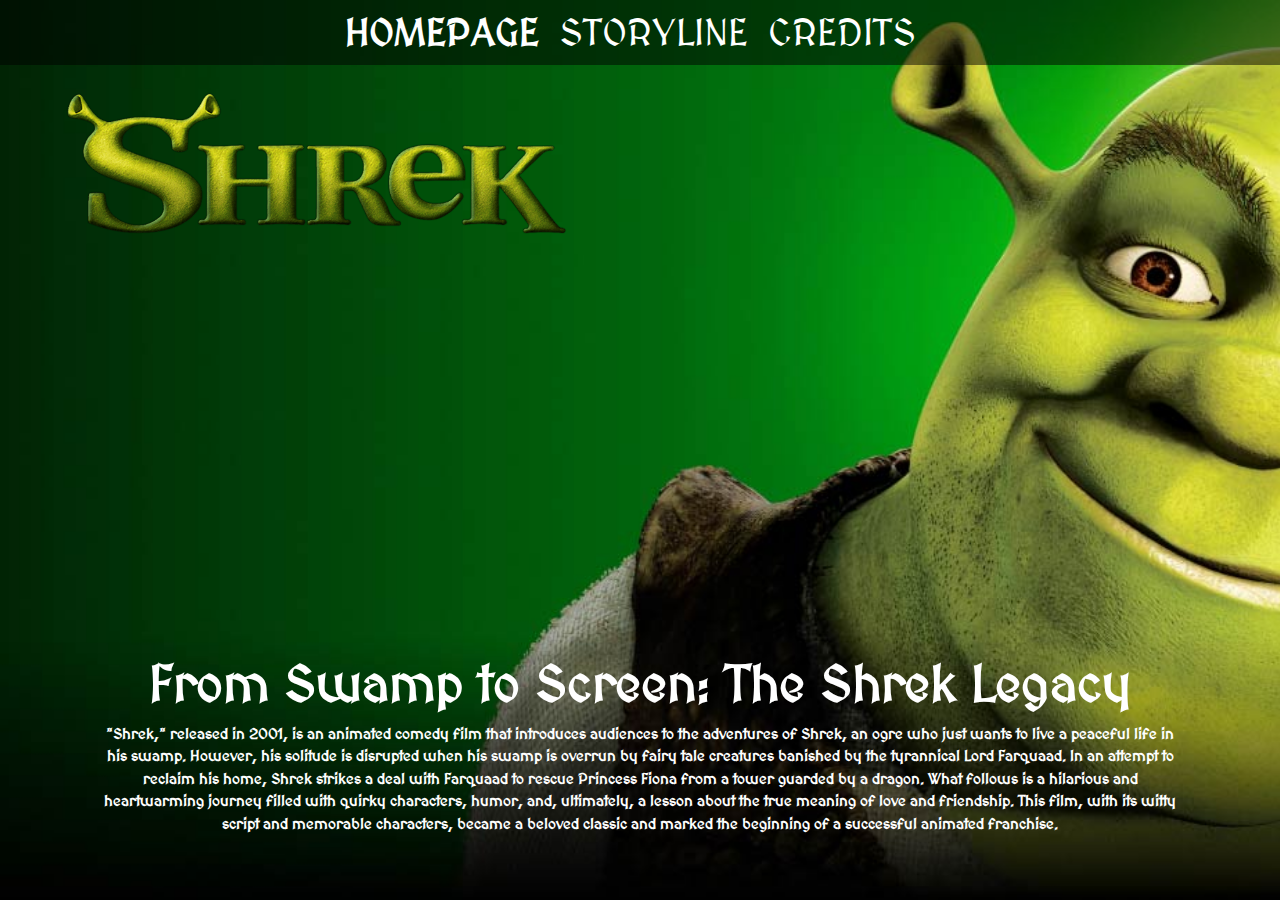
<file: index.html>
<!DOCTYPE html>
<html lang="en">
<head>
    <link rel="stylesheet" href="style.css">
    <meta charset="UTF-8">
    <meta name="viewport" content="width=device-width, initial-scale=1.0">
    <title>Shrek</title>
    <link rel="preconnect" href="https://fonts.googleapis.com">
    <link rel="preconnect" href="https://fonts.gstatic.com" crossorigin>
    <link href="https://fonts.googleapis.com/css2?family=MedievalSharp&family=Sometype+Mono&display=swap" rel="stylesheet">
</head>
<body>
  <header class="nav">
    <a class="selectedb" href="">HOMEPAGE</a>
    <a href="storyline1.html">STORYLINE</a>
    <a href="credits.html">CREDITS</a>
    <div class="div1">
      <a id="menub" class="phonemenubutton" href="javascript:click()">⬇</a>
    </div>
    <div id="menu" class="collapsablemenu">
      <a class="selectedb" href="">HOMEPAGE</a>
      <a href="storyline1.html">STORYLINE</a>
      <a href="credits.html">CREDITS</a>
    </div>
  </header>
        
        <div class="divider1">
          <img class="logo1" src="images/shreklogo.png" alt="LOGO" height="200em">
          <div class="title">
            <h1 class="title1">From Swamp to Screen: The Shrek Legacy</h1>
            <h1 class="desc">"Shrek," released in 2001, is an animated comedy film that introduces audiences to the adventures of Shrek, an ogre who just wants to live a peaceful life in his swamp. However, his solitude is disrupted when his swamp is overrun by fairy tale creatures banished by the tyrannical Lord Farquaad. In an attempt to reclaim his home, Shrek strikes a deal with Farquaad to rescue Princess Fiona from a tower guarded by a dragon. What follows is a hilarious and heartwarming journey filled with quirky characters, humor, and, ultimately, a lesson about the true meaning of love and friendship. This film, with its witty script and memorable characters, became a beloved classic and marked the beginning of a successful animated franchise.</h1>
          </div>  
        </div>
          
</body>
</html>

<script>
  let i = 0;
  const Navigation = document.getElementById("menu");
  const NavigationButton = document.getElementById("menub");
  function click() {
    if(i == 0) {
      NavigationButton.innerHTML = "⬆";
      Navigation.style.display = "block";
      i = 1;
    }
    else if(i == 1) {
      NavigationButton.innerHTML = "⬇";
      Navigation.style.display = "none";
      i = 0;
    }
  }
</script>
</file>
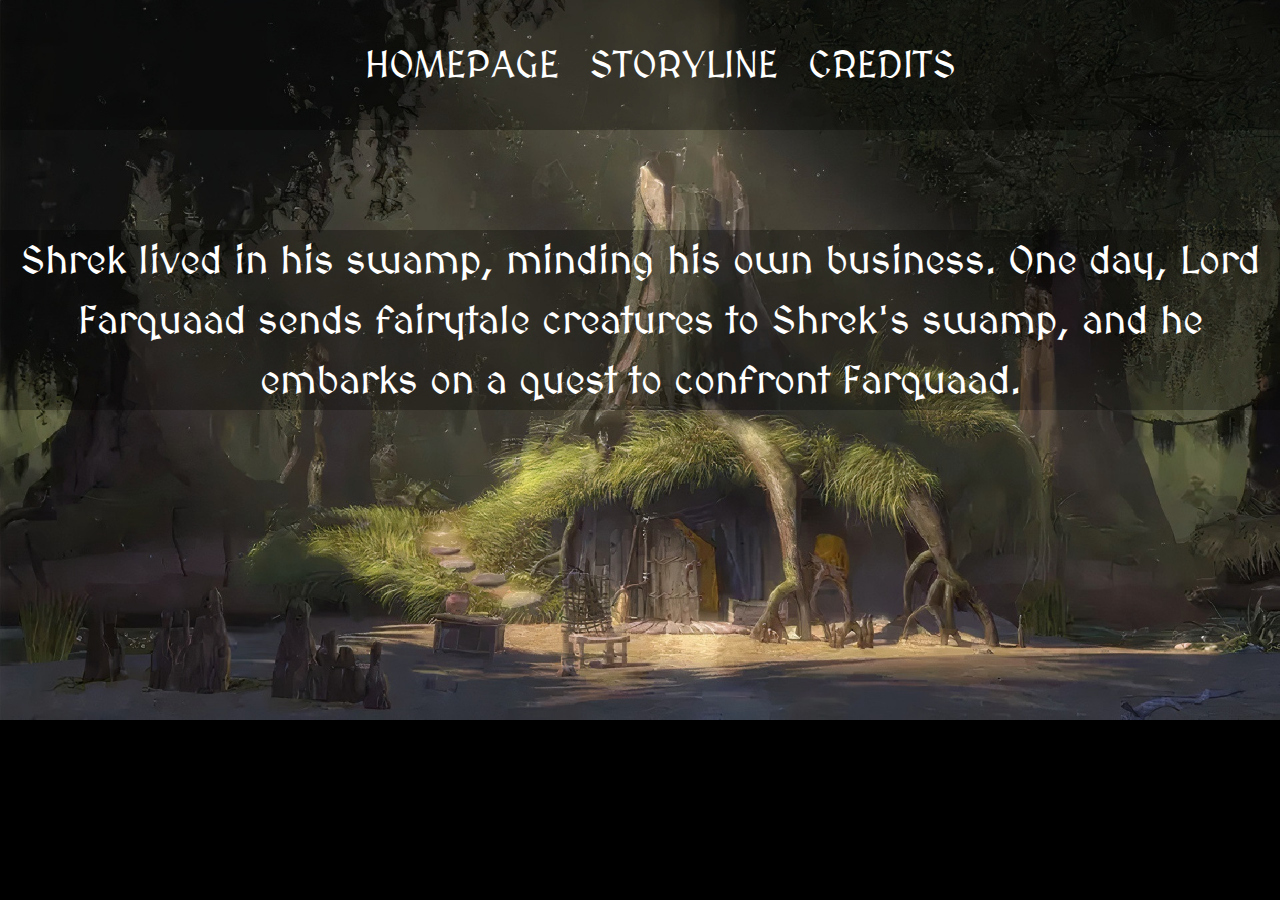
<file: storyline.html>
<!DOCTYPE html>
<html lang="en">
<head>
    <link rel="stylesheet" href="style.css">
    <meta charset="UTF-8">
    <meta n ame="viewport" content="width=device-width, initial-scale=1.0">
    <title>Shrek</title>
    <link rel="preconnect" href="https://fonts.googleapis.com">
    <link rel="preconnect" href="https://fonts.gstatic.com" crossorigin>
    <link href="https://fonts.googleapis.com/css2?family=MedievalSharp&family=Sometype+Mono&display=swap" rel="stylesheet">
</head>
<body>
    <ul class="navbar">
        <li><a href="index.html">HOMEPAGE</a></li>
        <li><a href="storyline.html">STORYLINE</a></li>
        <li><a href="credits.html">CREDITS</a></li>
      </ul>
      <div>
        <div class="title2">
          <h2>Shrek lived in his swamp, minding his own business. One day, Lord Farquaad sends fairytale creatures to Shrek's swamp, and he embarks on a quest to confront Farquaad.</h2>
        </div>
      </div>
</body>
<style>body {
  background: url(shrekhouse.png), rgb(0, 0, 0) 50% / cover no-repeat;
  background-repeat: no-repeat;
  background-size: cover;
}</style>
</html>
</file>
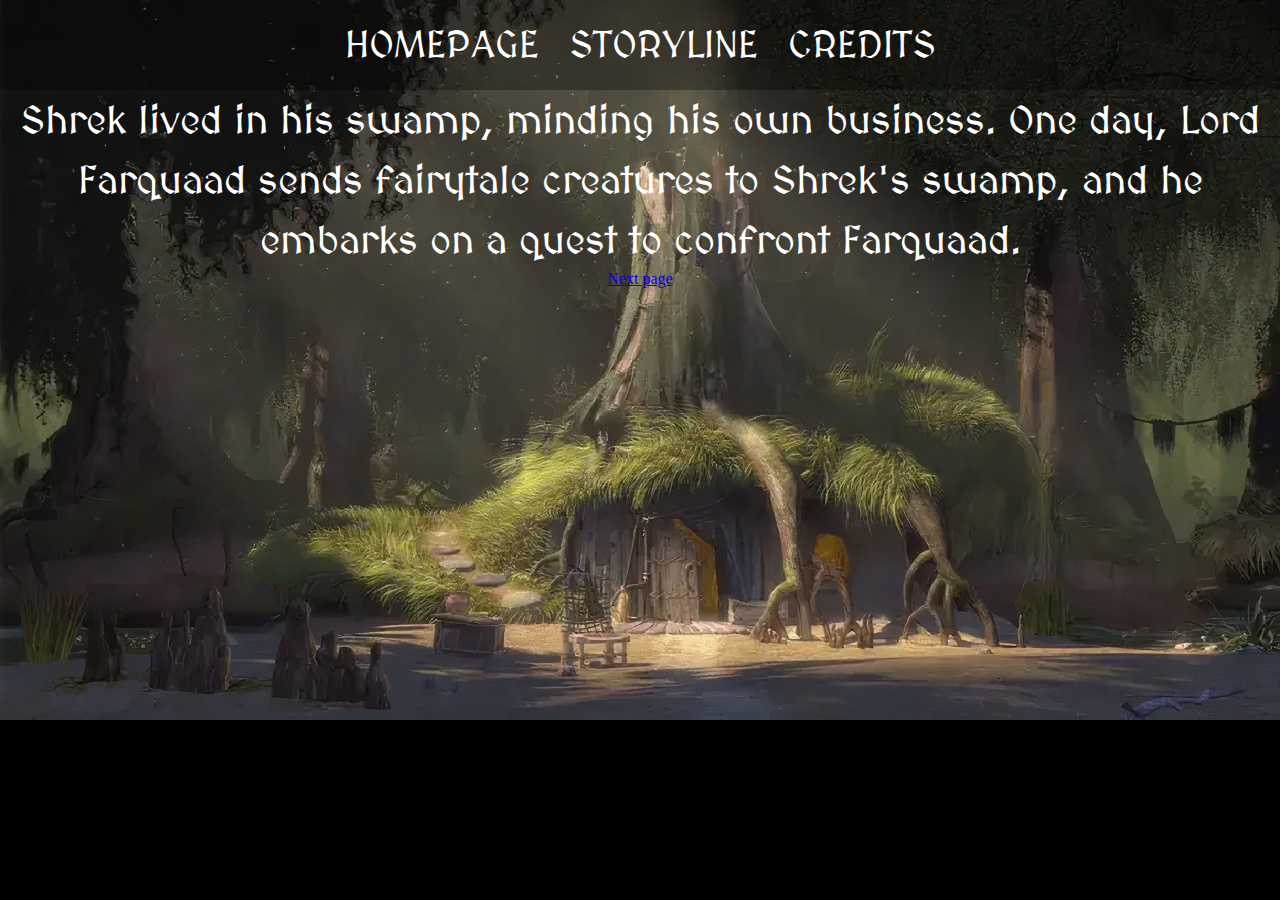
<file: FIlmiprojekt-kristo/storyline1.html>
<!DOCTYPE html>
<html lang="en">
<head>
    <link rel="stylesheet" href="style.css">
    <meta charset="UTF-8">
    <meta n ame="viewport" content="width=device-width, initial-scale=1.0">
    <title>Shrek</title>
    <link rel="preconnect" href="https://fonts.googleapis.com">
    <link rel="preconnect" href="https://fonts.gstatic.com" crossorigin>
    <link href="https://fonts.googleapis.com/css2?family=MedievalSharp&family=Sometype+Mono&display=swap" rel="stylesheet">
</head>
<body>
    <ul class="navbar">
        <li><a href="index.html">HOMEPAGE</a></li>
        <li><a href="storyline.html">STORYLINE</a></li>
        <li><a href="credits.html">CREDITS</a></li>
      </ul>
      <div> 
        <div class="title2">
          <h2>Shrek lived in his swamp, minding his own business. One day, Lord Farquaad sends fairytale creatures to Shrek's swamp, and he embarks on a quest to confront Farquaad.</h2>
        </div>
      </div>
      <div class="changepage">
        <a href="storyline2.html">Next page</a>
      </div>
</body>
<style>body {
  background: url(shrekhouse.png), rgb(0, 0, 0) 50% / cover no-repeat;
  background-repeat: no-repeat;
  background-size: cover;
}</style>
</html>
</file>
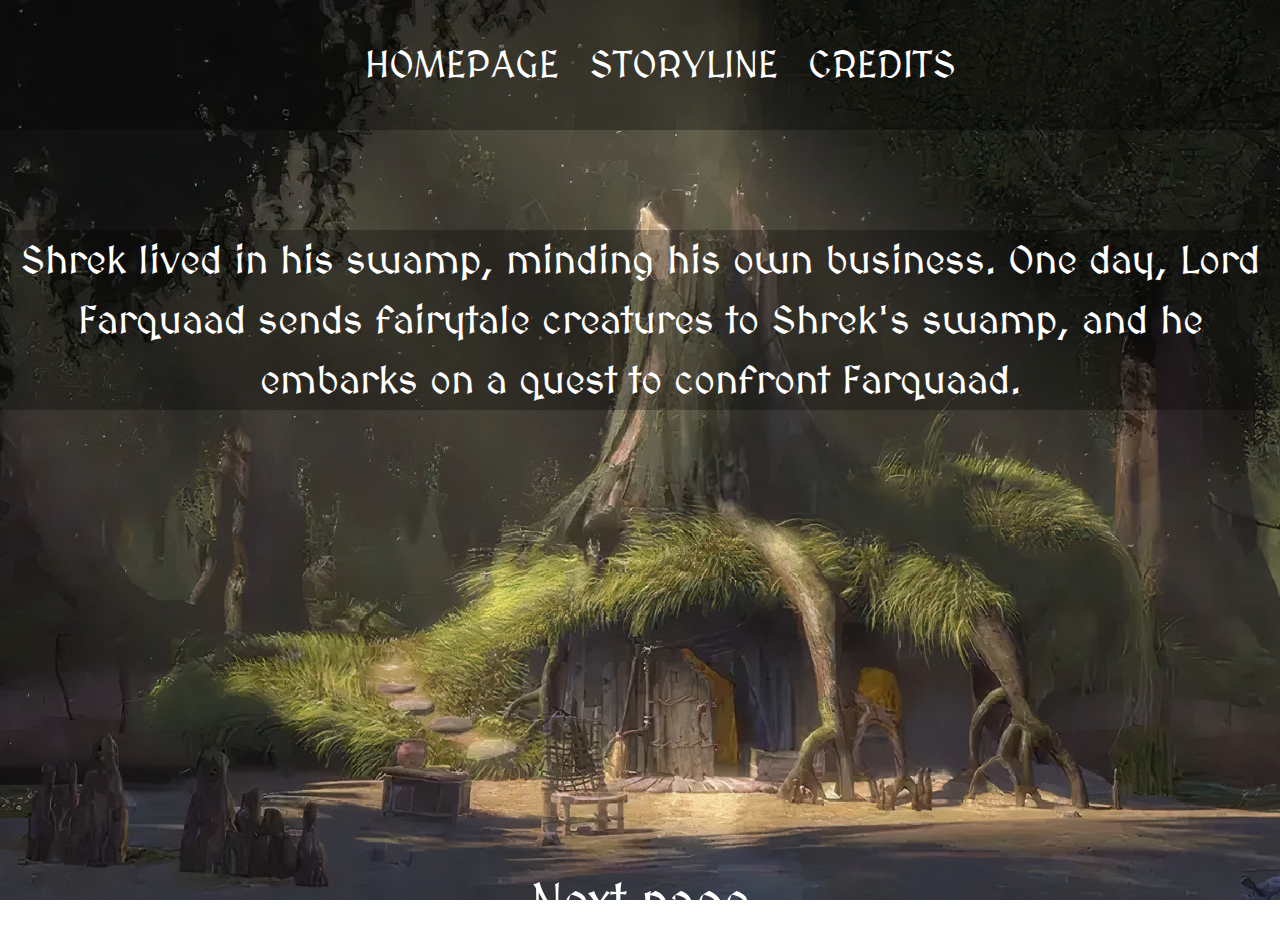
<file: storyline/storyline1.html>
<!DOCTYPE html>
<html lang="en">

<head>
  <link rel="stylesheet" href="../style.css">
  <meta charset="UTF-8">
  <meta name="viewport" content="width=device-width, initial-scale=1.0">
  <title>Shrek</title>
  <link rel="preconnect" href="https://fonts.googleapis.com">
  <link rel="preconnect" href="https://fonts.gstatic.com" crossorigin>
  <link href="https://fonts.googleapis.com/css2?family=MedievalSharp&family=Sometype+Mono&display=swap"
    rel="stylesheet">
</head>

<body>

  <ul class="navbar">
    <li><a href="../index.html">HOMEPAGE</a></li>
    <li><a href="storyline1.html">STORYLINE</a></li>
    <li><a href="../credits.html">CREDITS</a></li>
  </ul>

  <div class="items">
    <div>
      <div class="title2">
        <h2>Shrek lived in his swamp, minding his own business. One day, Lord Farquaad sends fairytale creatures to
          Shrek's swamp, and he embarks on a quest to confront Farquaad.</h2>
      </div>
    </div>
  
    <div class="changepage">
      <a href="storyline2.html">Next page</a>
    </div>
  </div>

 
</body>
<style>
  body {
    background: url(../shrekhouse.png) no-repeat center center fixed;
    -webkit-background-size: cover;
    /* For WebKit*/
    -moz-background-size: cover;
    /* Mozilla*/
    -o-background-size: cover;
    /* Opera*/
    background-size: cover;
  }
</style>

</html>
</file>
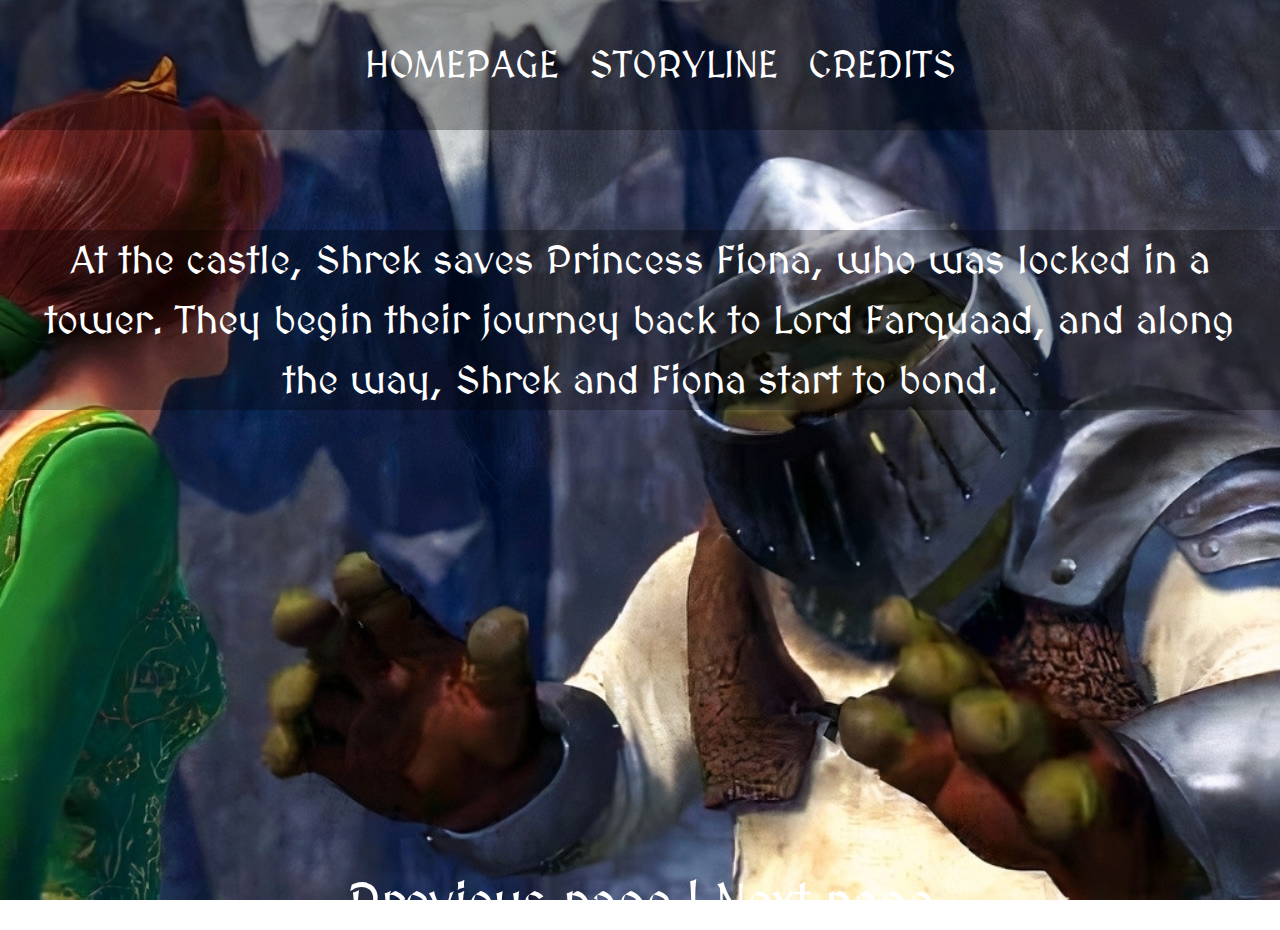
<file: storyline/storyline2.html>
<!DOCTYPE html>
<html lang="en">

<head>
  <link rel="stylesheet" href="../style.css">
  <meta charset="UTF-8">
  <meta name="viewport" content="width=device-width, initial-scale=1.0">
  <title>Shrek</title>
  <link rel="preconnect" href="https://fonts.googleapis.com">
  <link rel="preconnect" href="https://fonts.gstatic.com" crossorigin>
  <link href="https://fonts.googleapis.com/css2?family=MedievalSharp&family=Sometype+Mono&display=swap"
    rel="stylesheet">
</head>

<body>
  <ul class="navbar">
    <li><a href="../index.html">HOMEPAGE</a></li>
    <li><a href="storyline1.html">STORYLINE</a></li>
    <li><a href="../credits.html">CREDITS</a></li>
  </ul>
  <div class="items">
    <div>
      <div class="title2">
        <h2>At the castle, Shrek saves Princess Fiona, who was locked in a tower. They begin their journey back to Lord Farquaad, and along the way, Shrek and Fiona start to bond.</h2>
      </div>
    </div>
  <div class="changepage">
    <a href="storyline1.html">Previous page | </a>
    <h2></h2>
    <a href="storyline3.html">‎ Next page</a>
  </div>
</body>
<style>
  body {
    background: url(../shrekknight.jpg) no-repeat center center fixed;
    -webkit-background-size: cover;
    /* For WebKit*/
    -moz-background-size: cover;
    /* Mozilla*/
    -o-background-size: cover;
    /* Opera*/
    background-size: cover;
  }
</style>

</html>
</file>
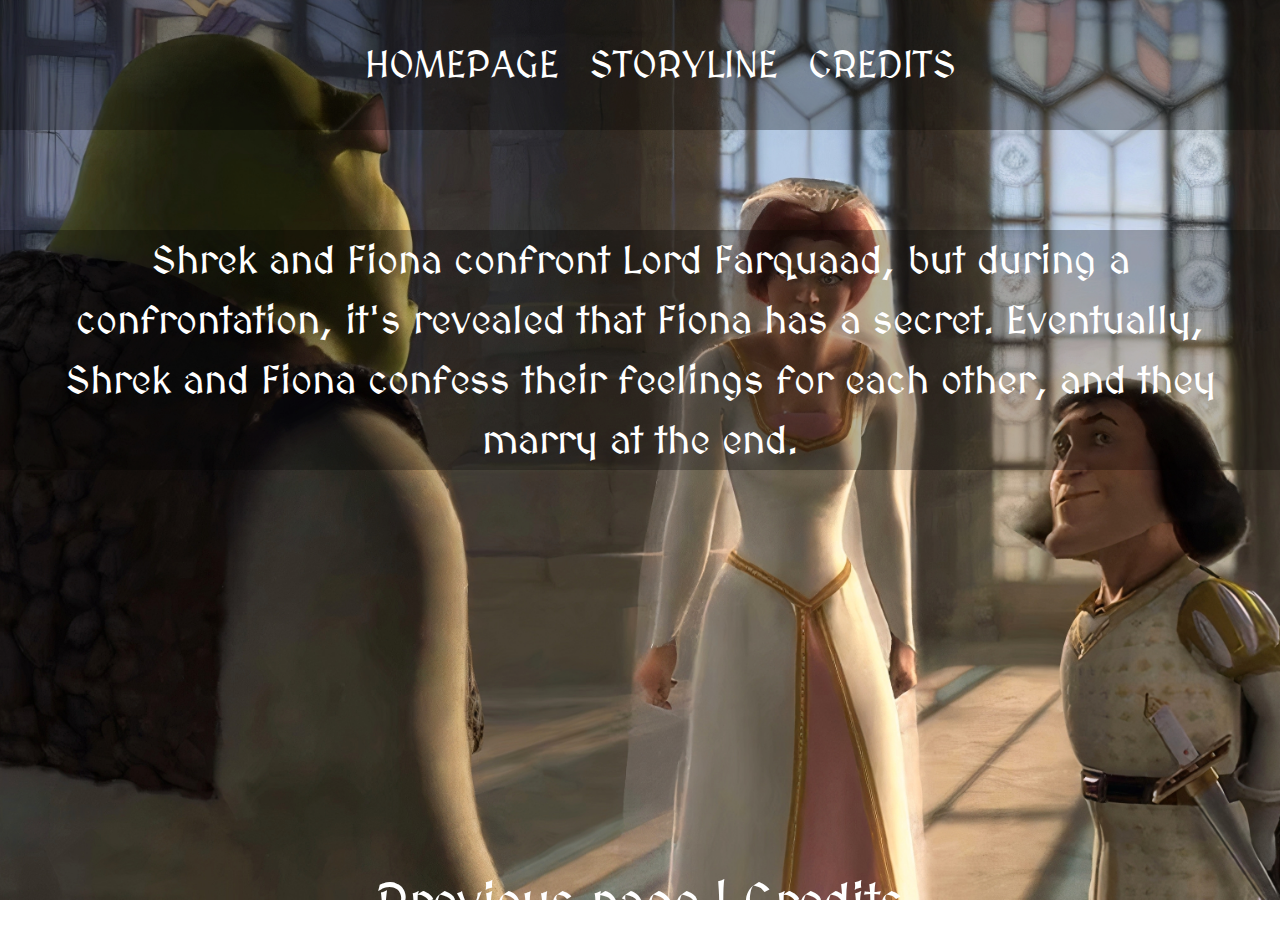
<file: storyline/storyline3.html>
<!DOCTYPE html>
<html lang="en">

<head>
  <link rel="stylesheet" href="../style.css">
  <meta charset="UTF-8">
  <meta name="viewport" content="width=device-width, initial-scale=1.0">
  <title>Shrek</title>
  <link rel="preconnect" href="https://fonts.googleapis.com">
  <link rel="preconnect" href="https://fonts.gstatic.com" crossorigin>
  <link href="https://fonts.googleapis.com/css2?family=MedievalSharp&family=Sometype+Mono&display=swap"
    rel="stylesheet">
</head>

<body>
  <ul class="navbar">
    <li><a href="../index.html">HOMEPAGE</a></li>
    <li><a href="storyline1.html">STORYLINE</a></li>
    <li><a href="../credits.html">CREDITS</a></li>
  </ul>
  <div class="items">
    <div>
      <div class="title2">
        <h2>Shrek and Fiona confront Lord Farquaad, but during a confrontation, it's revealed that Fiona has a secret. Eventually, Shrek and Fiona confess their feelings for each other, and they marry at the end.</h2>
      </div>
    </div>
  <div class="changepage">
    <a href="storyline2.html">Previous page |</a>
    <h2></h2>
    <a href="../credits.html">‎ Credits</a>
  </div>
</body>
<style>
  body {
    background: url(../shrekchapel.jpg) no-repeat center center fixed;
    -webkit-background-size: cover;
    /* For WebKit*/
    -moz-background-size: cover;
    /* Mozilla*/
    -o-background-size: cover;
    /* Opera*/
    background-size: cover;
  }
</style>

</html>
</file>
<file: style.css>
* {
    padding: 0;
    margin: 0;
    border: 0;
    font-family: MedievalSharp;
    src: url("https://fonts.googleapis.com/css2?family=MedievalSharp&family=Sometype+Mono&display=swap");
    text-decoration: none;
    user-select: none;
}


.grid-container {
    gap: 50px;
}

.navbar {
    list-style-type: none;
    display: flex;
    width: 100%;
    padding: 20px;
    justify-content: center;
    align-items: center;
    height: 10vh;
    gap: 30px;
    background: rgba(0, 0, 0, 0.3);
}

.navbar a {
    text-decoration: none;
    color: rgb(255, 255, 255);
    font-family: MedievalSharp;
    font-size: 3vw;
    font-style: normal;
    font-weight: 500;
    line-height: 150%;
}

@font-face {
    font-family: MedievalSharp;
    src: url("https://fonts.googleapis.com/css2?family=MedievalSharp&family=Sometype+Mono&display=swap");
}

body {
    background: url(images/shrek.png) no-repeat center center fixed;
    -webkit-background-size: cover; /* For WebKit*/
    -moz-background-size: cover;    /* Mozilla*/
    -o-background-size: cover;      /* Opera*/
    background-size: cover;  
    -ms-overflow-style: none;
    scrollbar-width: none;
}

body::-webkit-scrollbar {
    display: none;
}

a:hover {
    font-weight: 900;
}

.navbar .selectedb {
    font-weight: 900;
}

h1 {
    color: white;
    font-family: MedievalSharp;
    font-size: 58px;
    text-align: center;
    line-height: 150%;
    font-style: normal;
}

div.relative {
    position: relative;
    bottom: 2px;
    border: 3px solid #73AD21;
}

.titleg {
    display: flex;
    flex-direction: column;
    height: 90vh;
    justify-content: flex-end;
}

.title {
    display: flex;
    flex-direction: column;
    justify-content: flex-end;
    padding: 100px;
    padding-bottom: 0px;
    height: 100%;
}

.divider1 {
    display: flex;
    flex-direction: column;
    height: 90vh;
}

.desc {
    font-size: 20px;
    margin-bottom: 40px;
}

h2 {
    color: white;
    font-family: MedievalSharp;
    font-size: 40px;
    text-align: center;
    line-height: 150%;
    font-style: normal;
    font-weight: 100;
}
.changepage {
    display: flex;
    flex-direction: row;
    align-self: flex-end;
    justify-content: center;
    align-items: normal;
}

.menub1 {
    display: none;
}

.title1 {
    font-size: 4vw;
    border-radius: 50px;
}

.logo1 {
    display: flex;
    margin-left: 60px;
    width: 30vw;
    height: auto;
}

.nav {
    display: flex;
    height: auto;
    padding: 10px;
    background-color: rgba(0, 0, 0, 0.5);
    justify-content: center;
    align-items: center;
    gap: 20px;
}

.nav a {
    color: white;
    font-size:3vw;
}

.nav a:hover {
    font-weight: 900;
}

.nav .phonemenubutton {
    display: none;
}

.collapsablemenu {
    display: none;
}

.collapsablemenu a {
    display: none;
}

.selectedb {
    font-weight: 900;
}

.items {
    height: calc(100vh - 100px);
    display: flex;
    flex-direction: column;
    justify-content: space-between;
}

h2 {
    color: white;
    font-family: MedievalSharp;
    font-size: 40px;
    text-align: center;
    line-height: 150%;
    font-style: normal;
    font-weight: 100;
}

.changepage {
    width: 100vw;
    display: flex;
    flex-direction: row;
    justify-content: center;
}

.changepage a {
    font-family: MedievalSharp;
    src: url("https://fonts.googleapis.com/css2?family=MedievalSharp&family=Sometype+Mono&display=swap");
    color: white;
    font-size: 50px;
}

h1 {
    color: white;
    font-family: MedievalSharp;
    font-size: 58px;
    text-align: center;
    line-height: 150%;
    font-style: normal;
}

div.relative {
    position: relative;
    bottom: 2px;
    border: 3px solid #73AD21;
}

.title {
    display: flex;
    flex-direction: column;
    justify-content: flex-end;
    padding: 100px;
    padding-bottom: 0px;
    height: 100%;
}

.desc {
    font-size: 1rem;
}

.title2 {
    display: flex;
    flex-direction: column;
    justify-content: center;
    margin-top: 100px;
    background-color: rgba(0, 0, 0, 0.283);
    padding: 0px 20px 0px 20px;
}






@media only screen and (max-width: 1400px) {
    .desc {
        font-size: 15px;
    }
    .logo1 {
        width: 40vw;
        height: auto;
    }
}


@media only screen and (max-width: 1000px) {
    .desc {
        font-size: 12px;
    }
    body {
        background: url(images/shrekvert.png) no-repeat center center fixed;
        -webkit-background-size: cover; /* For WebKit*/
        -moz-background-size: cover;    /* Mozilla*/
        -o-background-size: cover;      /* Opera*/
        background-size: cover;         
    }
    .title {
        padding: 30px;
    }
    .logo1 {
        width: 50vw;
        height: auto;
        align-self: center;
        margin-left: 0px;
    }
}


@media only screen and (max-width: 500px) {
    .navbar a {
        display: none;
    }
    .title {
        padding: 20px;
    }
    .desc {
        font-size: 12px;
    }
    .navbar {
        height: auto;
        padding: 20px;
        display: flex;
        justify-content: flex-end;
    }
    .menub1 {
        display: block;
        max-height: 5vw;
        max-width: 5vw;
        cursor: pointer;
    }
    .nav a {
        display: none;
    }
    .collapsablemenu a {
        display: flex;
        font-size: 40px;
    }
    .nav{
        flex-direction: column;
        display: flex;
        justify-content: flex-end;
    }
    .nav .phonemenubutton {
        display: flex;
        font-size: 30px;
        margin-right: 10px;
    }
    .collapsablemenu {
        display: none;
        width: 100vw;
        height: auto;
        background-color: rgba(0, 0, 0, 0);
        flex-direction: column;
        justify-content: center;
        align-items: center;
    }
    .collapsablemenu a {
        text-align: center;
        display: block;
        margin: 10px;
        margin-top: 0px;
    }
    .div1 {
        width: 100vw;
        display: flex;
        justify-content: flex-end;
    }
  }
</file>
<file: FIlmiprojekt-kristo/style.css>
* {
    margin: 0;
    padding: 0;
    box-sizing: border-box;
}


.grid-container {
    gap: 50px;
}

.navbar {
    list-style-type: none;
    display: flex;
    width: 100%;
    padding: 20px;
    justify-content: center;
    align-items: center;
    height: 10vh;
    gap: 30px;
    background: rgba(0, 0, 0, 0.3);
}

.navbar a {
    text-decoration: none;
    color: rgb(255, 255, 255);
    font-family: MedievalSharp;
    font-size: 3vw;
    font-style: normal;
    font-weight: 500;
    line-height: 150%;
}

@font-face {
    font-family: MedievalSharp;
    src: url("https://fonts.googleapis.com/css2?family=MedievalSharp&family=Sometype+Mono&display=swap");
}

body {
    background: url(shrek.png) no-repeat center center fixed;
        -webkit-background-size: cover; /* For WebKit*/
        -moz-background-size: cover;    /* Mozilla*/
        -o-background-size: cover;      /* Opera*/
        background-size: cover;  
}

a:hover {
    font-weight: 900;
}

.navbar .selectedb {
    font-weight: 900;
}

h1 {
    color: white;
    font-family: MedievalSharp;
    font-size: 58px;
    text-align: center;
    line-height: 150%;
    font-style: normal;
}

div.relative {
    position: relative;
    bottom: 2px;
    border: 3px solid #73AD21;
}

.titleg {
    display: flex;
    flex-direction: column;
    height: 90vh;
    justify-content: flex-end;
}

.title {
    display: flex;
    flex-direction: column;
    justify-content: flex-end;
    padding: 100px;
    padding-bottom: 0px;
    height: 100%;
}

.divider1 {
    display: flex;
    flex-direction: column;
    height: 90vh;
}

.desc {
    font-size: 20px;
    margin-bottom: 40px;
}

h2 {
    color: white;
    font-family: MedievalSharp;
    font-size: 40px;
    text-align: center;
    line-height: 150%;
    font-style: normal;
    font-weight: 100;
}
.changepage {
    display: flex;
    flex-direction: row;
    align-self: flex-end;
    justify-content: center;
    align-items: normal;
}

.menub1 {
    display: none;
}

.title1 {
    font-size: 4vw;
    border-radius: 50px;
}

.logo1 {
    display: flex;
    margin-left: 60px;
    width: 30vw;
    height: auto;
}








@media only screen and (max-width: 1400px) {
    .desc {
        font-size: 15px;
    }
    .logo1 {
        width: 40vw;
        height: auto;
    }
}


@media only screen and (max-width: 1000px) {
    .desc {
        font-size: 12px;
    }
    body {
        background: url(shrekvert.png) no-repeat center center fixed;
        -webkit-background-size: cover; /* For WebKit*/
        -moz-background-size: cover;    /* Mozilla*/
        -o-background-size: cover;      /* Opera*/
        background-size: cover;         
    }
    .title {
        padding: 30px;
    }
    .logo1 {
        width: 50vw;
        height: auto;
        align-self: center;
        margin-left: 0px;
    }
}


@media only screen and (max-width: 500px) {
    .navbar a {
        display: none;
    }
    .title {
        padding: 20px;
    }
    .desc {
        font-size: 12px;
    }
    .navbar {
        height: auto;
        padding: 20px;
        display: flex;
        justify-content: flex-end;
    }
    .menub1 {
        display: block;
        max-height: 5vw;
        max-width: 5vw;
        cursor: pointer;
    }
  }
</file>
